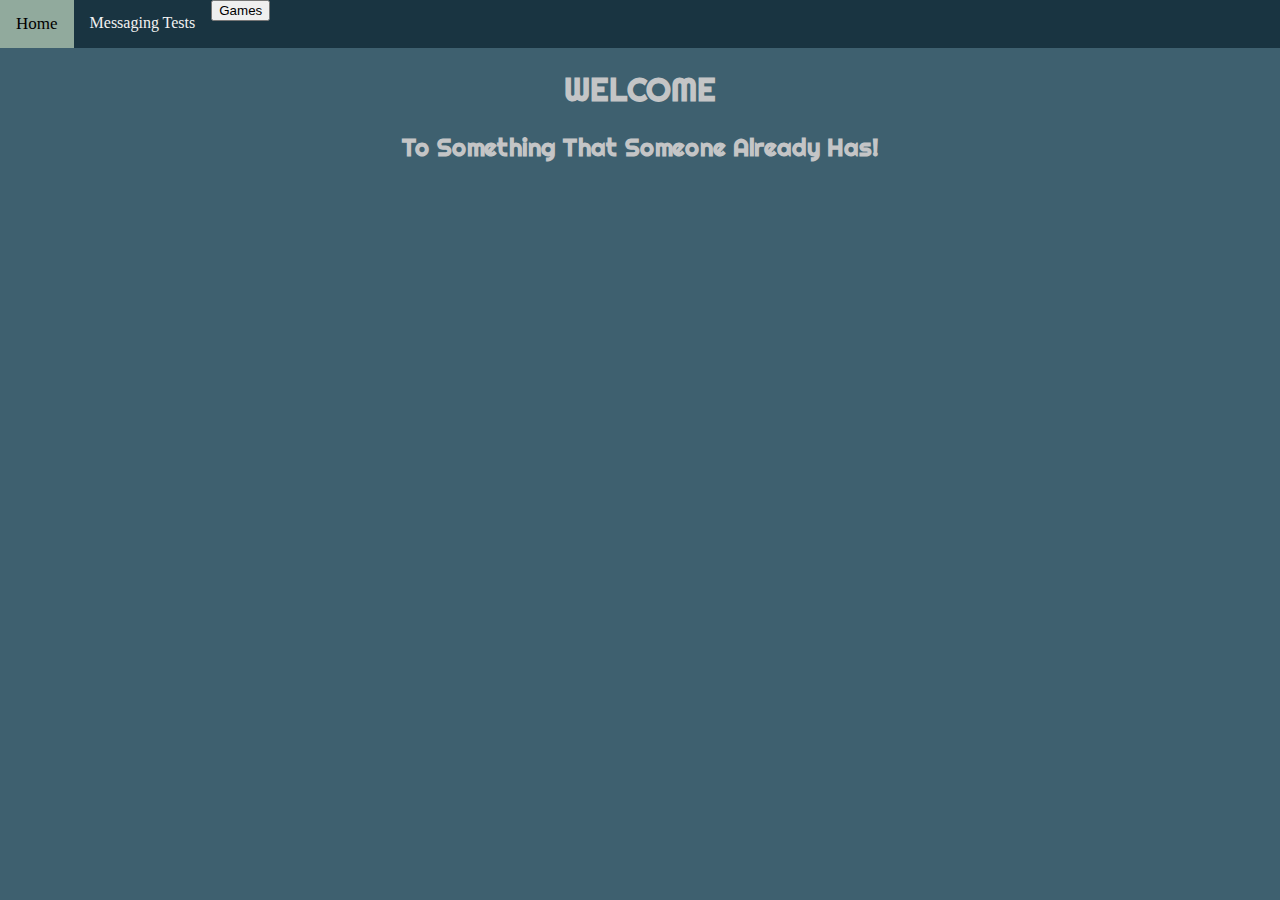
<file: index.html>
<!DOCTYPE html>
<html>
  <head>
    <title>STSAH - Home</title>
    <link href="/index.css" rel="stylesheet" type="text/css" />
    <link href="https://fonts.googleapis.com/css?family=Righteous" rel="stylesheet">
    <link rel="shortcut icon" type="image/x-icon" href="/favicon.ico">
  </head>
  <body>
    <div class="topnav">
      <a href="/">Home</a>
      <button class="dropbtn">Games 
          <i class="nuthing"></i>
        </button>
        <div class="dropdown-content">
          <a href="/guessinggame">Guessing Game</a>
          <a href="/spr">Scissors Paper Rock</a>
        </div>
      <div class="dropdown">
        <button class="dropbtn">Messaging Tests 
          <i class="fa fa-caret-down"></i>
        </button>
        <div class="dropdown-content">
          <a href="/messagingtest1">Test 1</a>
          <a href="/messagingtest2">Test 2</a>
          <a href="/messagingtest3">Test 3</a>
        </div>
      </div>
    </div>
    <center><h1>WELCOME</h1>
      <h2>To Something That Someone Already Has!</h2></center>
  </body>
</html>
</file>
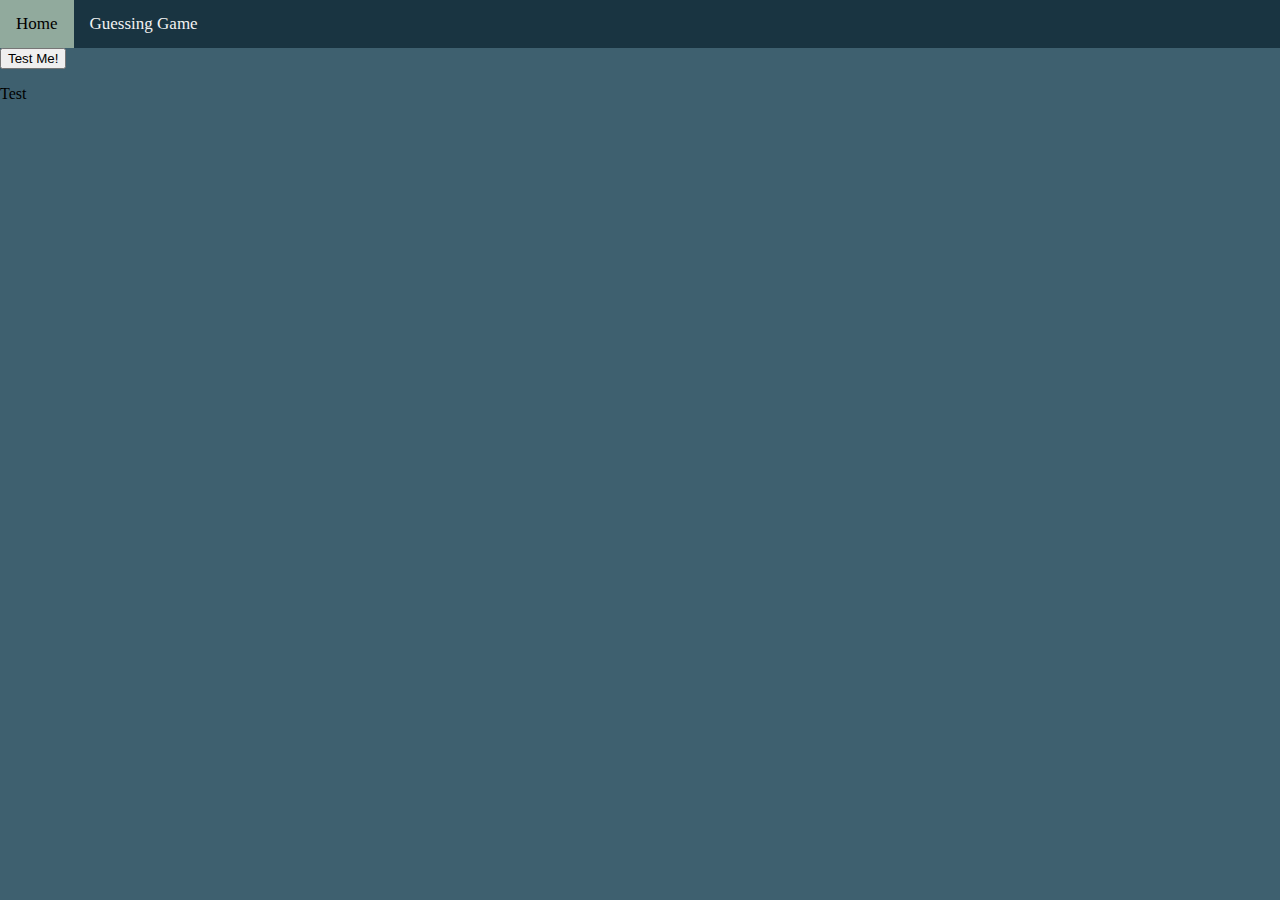
<file: guessinggame/index.html>
<!DOCTYPE html>
<html>
  <head>
    <title>STSAH - Guessing Game</title>
    <link href="/index.css" rel="stylesheet" type="text/css" />
    <link href="https://fonts.googleapis.com/css?family=Righteous" rel="stylesheet">
    <link rel="shortcut icon" type="image/x-icon" href="/favicon.ico">
  </head>
  <body>
    <div class="topnav">
      <a href="/">Home</a>
      <a href="/guessinggame/">Guessing Game</a>
    </div>
    <input type="button" value="Test Me!" onclick="game()"/>
    <p id="paragraph">Test</p>
    <script src="/guessinggame/game.js"></script>
  </body>
</html>
</file>
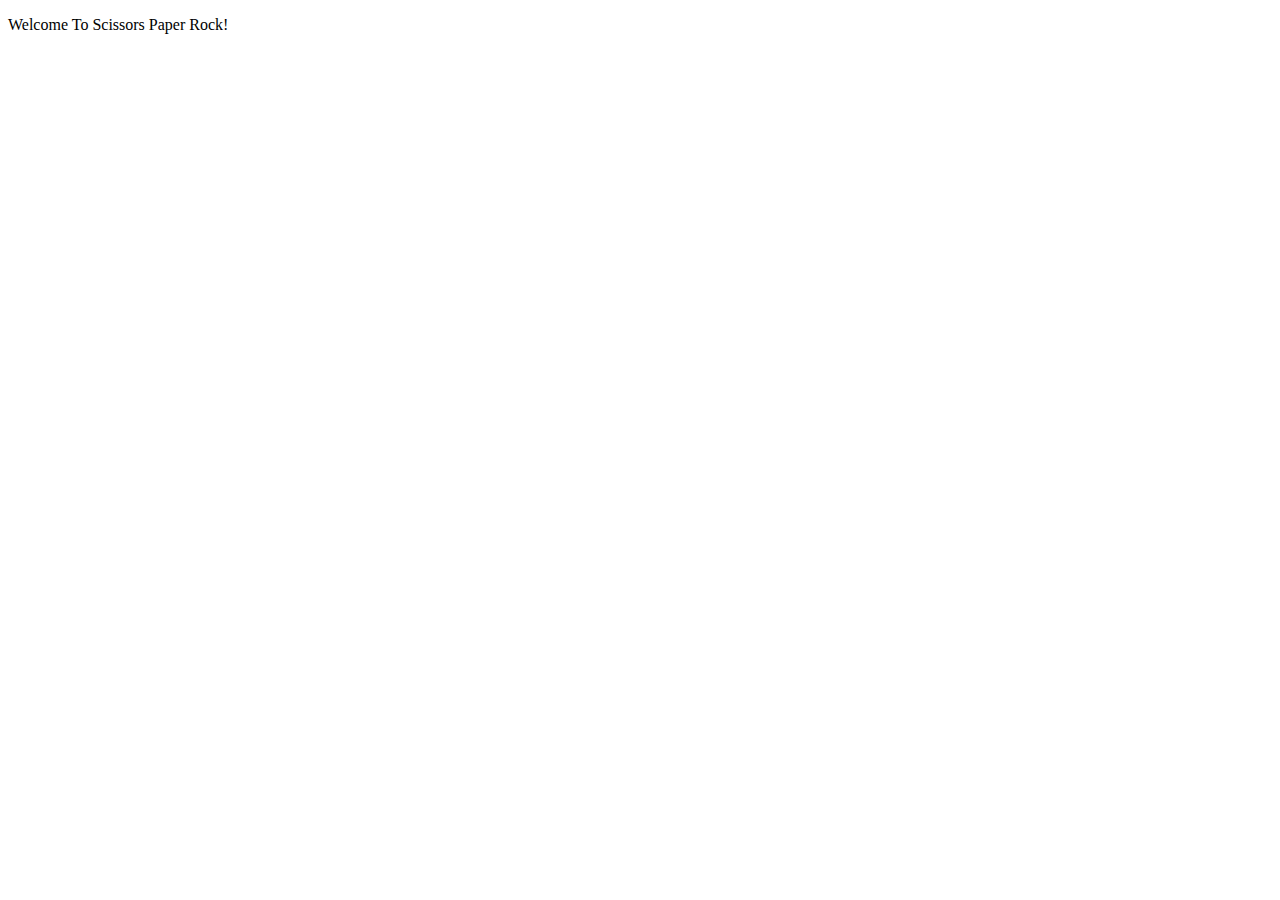
<file: spr/index.html>
<!DOCTYPE html>
<html>
  <head>
    <title>STSAH - Scissors Paper Rock</title>
    <script src="/spr/game.js"></script>
  </head>
  <body>
    <p id="computerChoice">Welcome To Scissors Paper Rock!<p>
  </body>
</html>
</file>
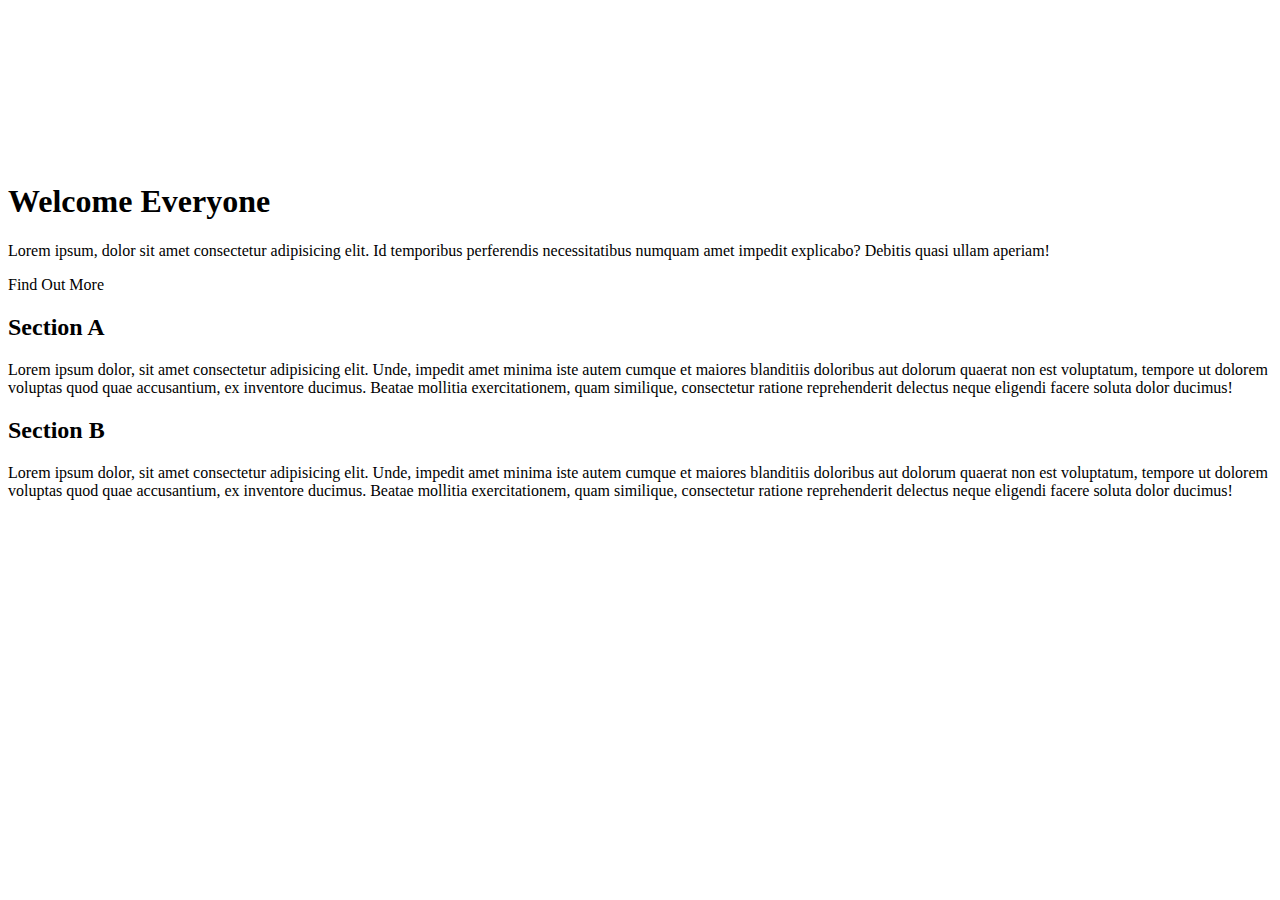
<file: videobgtest/index.html>
<!DOCTYPE html>
<html>
  <head>
    <title>STSAH - Fullscreen Video BG Test</title>
  </head>
  <body>
    <header class="v-header container">
      <div class="fullscreen-video-wrap">
        <video src="https://r5---sn-ntqe7n76.c.drive.google.com/videoplayback?id=3a71e2aacf9fd931&itag=59&source=webdrive&requiressl=yes&mm=30&mn=sn-ntqe7n76&ms=nxu&mv=u&pl=20&sc=yes&ttl=transient&ei=cjUwW5jtBMmZuwWjz4K4DA&susc=dr&driveid=1xe0AsyAXfqHkCKjHzOsBJlFYSfR-mvxi&app=texmex&mime=video/mp4&lmt=1529556982460475&mt=1529885427&ip=203.100.0.82&ipbits=0&expire=1529900466&cp=QVNHQUpfT1RUR1hOOktaS1BSbV91QUls&sparams=ip,ipbits,expire,id,itag,source,requiressl,mm,mn,ms,mv,pl,sc,ttl,ei,susc,driveid,app,mime,lmt,cp&signature=4558A7CE21F4A86F9AD14FD2E42E9104496C9AA8.616B8787FF5CED8145684806375E28AAFD7DE430&key=ck2&cpn=iHrAHOrjyT4L2T7G&c=WEB_EMBEDDED_PLAYER&cver=20180621" autoplay="true" loop="true"></video>
      </div>
      <div class="header-overlay"></div>
      <div class="header-content text-md-center">
        <h1>Welcome Everyone</h1>
        <p>Lorem ipsum, dolor sit amet consectetur adipisicing elit. Id temporibus perferendis necessitatibus numquam amet impedit explicabo? Debitis quasi ullam aperiam!</p>
        <a class="btn">Find Out More</a>
      </div>
    </header>
    <section class="section section-a">
      <div class="container">
        <h2>Section A</h2>
        <p>Lorem ipsum dolor, sit amet consectetur adipisicing elit. Unde, impedit amet minima iste autem cumque et maiores blanditiis doloribus aut dolorum quaerat non est voluptatum, tempore ut dolorem voluptas quod quae accusantium, ex inventore ducimus. Beatae mollitia exercitationem, quam similique, consectetur ratione reprehenderit delectus neque eligendi facere soluta dolor ducimus!</p>
      </div>
    </section>
    <section class="section section-b">
      <div class="container">
        <h2>Section B</h2>
        <p>Lorem ipsum dolor, sit amet consectetur adipisicing elit. Unde, impedit amet minima iste autem cumque et maiores blanditiis doloribus aut dolorum quaerat non est voluptatum, tempore ut dolorem voluptas quod quae accusantium, ex inventore ducimus. Beatae mollitia exercitationem, quam similique, consectetur ratione reprehenderit delectus neque eligendi facere soluta dolor ducimus!</p>
      </div>
    </section>
  </body>
</html>
</file>
<file: index.css>
body {
    background-color: #3E606F;
    margin: 0;
}

h1 {
    font-family: 'Righteous', cursive;
    color: #C4C5C6;
}

h2 {
    font-family: 'Righteous', cursive;
    color: #C4C5C6;
}

.topnav {
    background-color: #193441;
    overflow: hidden;
}

.topnav a {
    float: left;
    color: #f2f2f2;
    text-align: center;
    padding: 14px 16px;
    text-decoration: none;
    font-size: 17px;
}

.topnav a:hover {
    background-color: #91AA9D;
    color: black;
}

.dropdown-content {
  display: none;
  position: absolute;
  background-color: #193441;
  min-width: 160px;
  box-shadow: 0px 8px 16px 0px rgba(0,0,0,0.2);
  z-index: 1;
}

.dropdown-content a {
  float: none;
  color: #f2f2f2;
  padding: 12px 16px;
  text-decoration: none;
  display: block;
  text-align: left;
}

.dropdown .dropbtn:hover {
    background-color: #91AA9D;
    color: black;
}

.dropdown:hover .dropdown-content {
  display: block;
}

.dropdown .dropbtn {
  font-size: 16px; 
  border: none;
  outline: none;
  color: #f2f2f2;
  padding: 14px 16px;
  background-color: inherit;
  font-family: inherit;
  margin: 0;
}

.dropdown {
  float: left;
  overflow: hidden;
}
</file>
